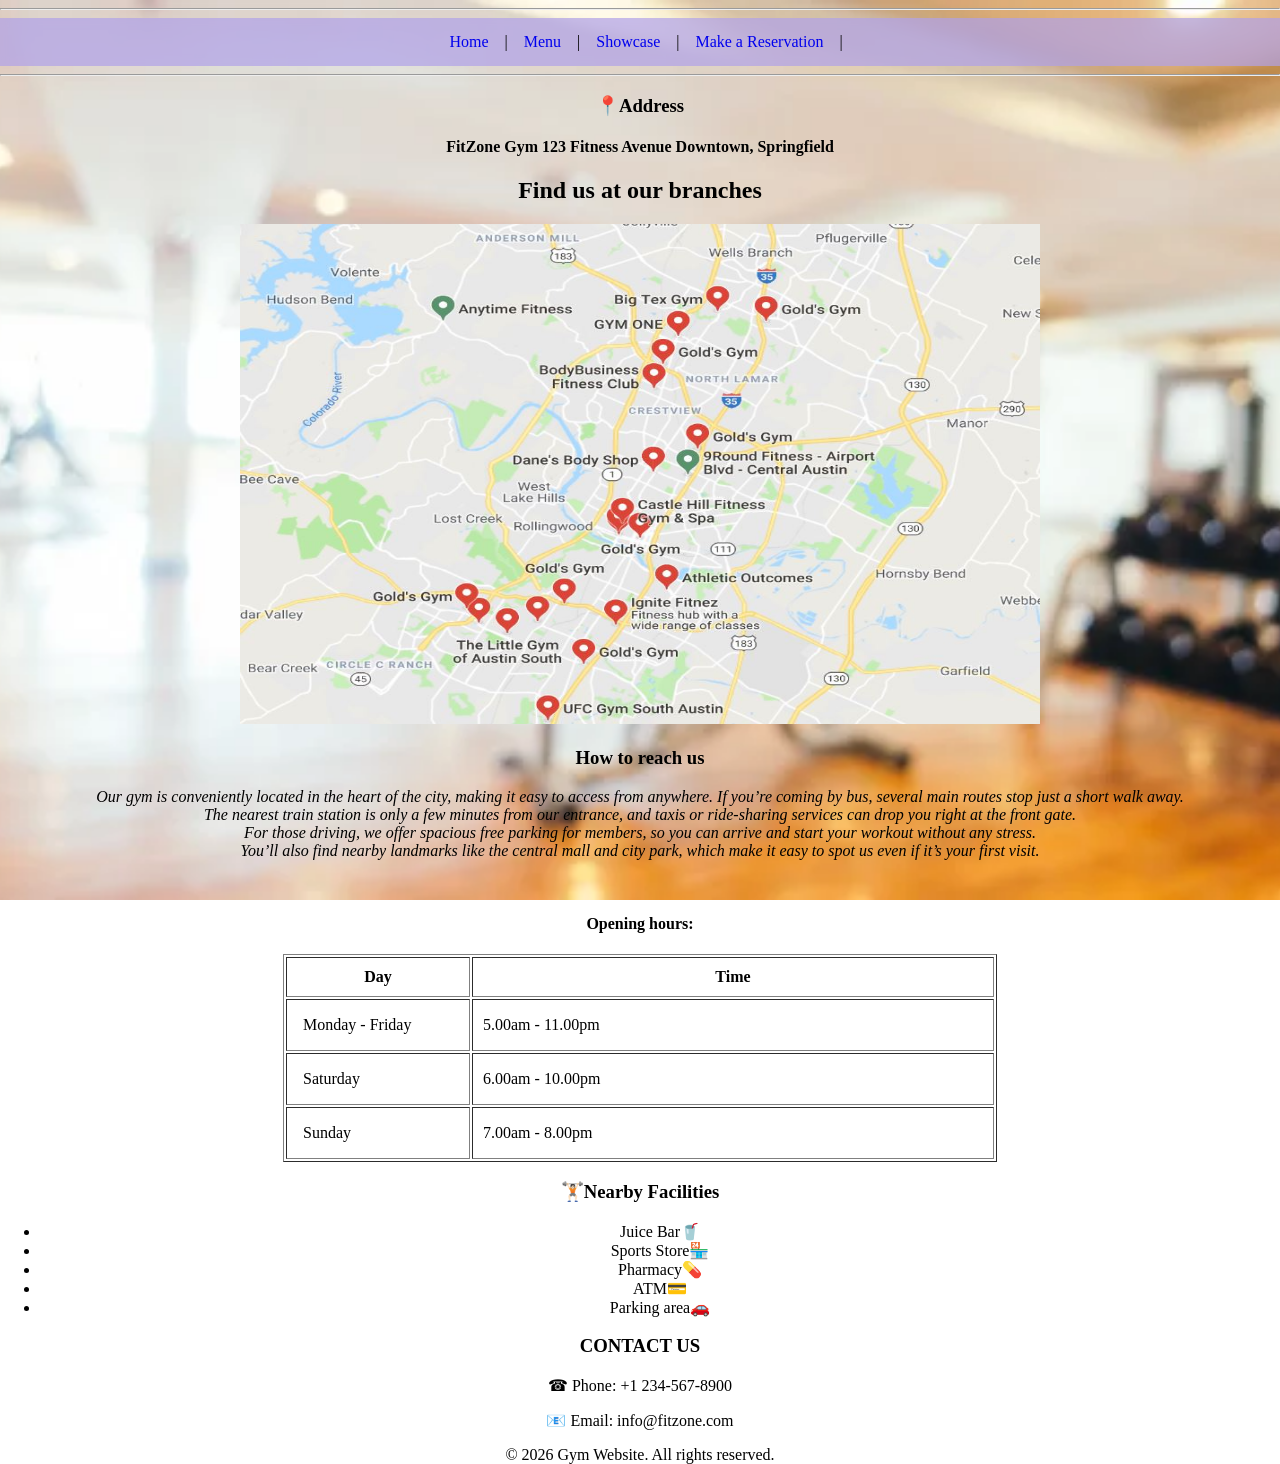
<file: locations.html>
<!DOCTYPE html>
<html lang="en">
<head>
    <meta charset="UTF-8">
    <meta name="viewport" content="width=device-width, initial-scale=1.0">
    <title>Location page</title>
</head>
<body>
            <div class="bg"></div>

        <center>
            <hr>
    <nav style="background: rgba(176, 161, 233, 0.7); padding: 15px; text-align: center; backdrop-filter: blur(5px);" >
        <a href="index.html" style="margin: 0 12px; text-decoration: none;">Home</a> |
        <a href="menu.html" style="margin: 0 12px; text-decoration: none;">Menu</a> |
        <a href="Showcase.html" style="margin: 0 12px; text-decoration: none;">Showcase</a> |
        <a href="contact.html" style="margin: 0 12px; text-decoration: none;">Make a Reservation</a> |
    </nav>
    <hr>
    </center>

    <style>
        html, body {
            height: 100%;
            margin: 0;
        }

        .bg {
    position: fixed;
    top: 0;
    left: 0;
    width: 100%;
    height: 100%;
    background: url("Assets/Images/Gym-background.webp") center/cover no-repeat;
    z-index: -1;
}

        .content {
            position: relative;
            z-index: 1;
            color: white;
            text-align: center;
            margin-top: 20vh;
            font-family: Arial, sans-serif;
        }
    </style>

    <center>
        <h3>📍Address</h3>
        <h4>FitZone Gym
            123 Fitness Avenue
            Downtown, Springfield</h4>
            <h2>Find us at our branches</h2>
            <img width = "800" height = "500" src = "Assets\Images\google-maps.jpg" alt="Google-image"><br>
                <h3>How to reach us</h3>
                        <p><i>Our gym is conveniently located in the heart of the city, making it easy to access from anywhere. If you’re coming by bus, several main routes stop just a short walk away.<br> The nearest train station is only a few minutes from our entrance, and taxis or ride-sharing services can drop you right at the front gate.<br> For those driving, we offer spacious free parking for members, so you can arrive and start your workout without any stress.<br> You’ll also find nearby landmarks like the central mall and city park, which make it easy to spot us even if it’s your first visit.</i></p>
    

    <br>
        <h4>Opening hours:</h4>
        <table border="1" cellpadding="10">
        <tr>
            <th>Day</th>
            <th>Time</th>
        </tr>

        <tr>
            <td width="150" style="padding: 16px;">Monday - Friday</td>
            <td width="500">5.00am - 11.00pm</td>
            </td>
        </tr>   

        <tr>
            <td width = "150" style="padding: 16px;">Saturday</td>
            <td width = "500">6.00am - 10.00pm</td>
        </tr>

        <tr>
            <td width = "150" style="padding: 16px;">Sunday</td>
            <td width = "500">7.00am - 8.00pm</td>
        </tr>
        </table>

        

        <h3>🏋🏻Nearby Facilities</h3>
            <ul>
                <li>Juice Bar🥤</li>
                <li>Sports Store🏪</li>
                <li>Pharmacy💊</li>
                <li>ATM💳</li>
                <li>Parking area🚗</li>
            </ul>

            </center>

            <center>
                <h3>CONTACT US</h3>
                <p>☎ Phone: +1 234-567-8900</p>
                <p>📧 Email: info@fitzone.com</p>

                <footer>
        <p>&copy; 2026 Gym Website. All rights reserved.</p>
    </footer>
            </center>

                
    
</body>
</html>
</file>
